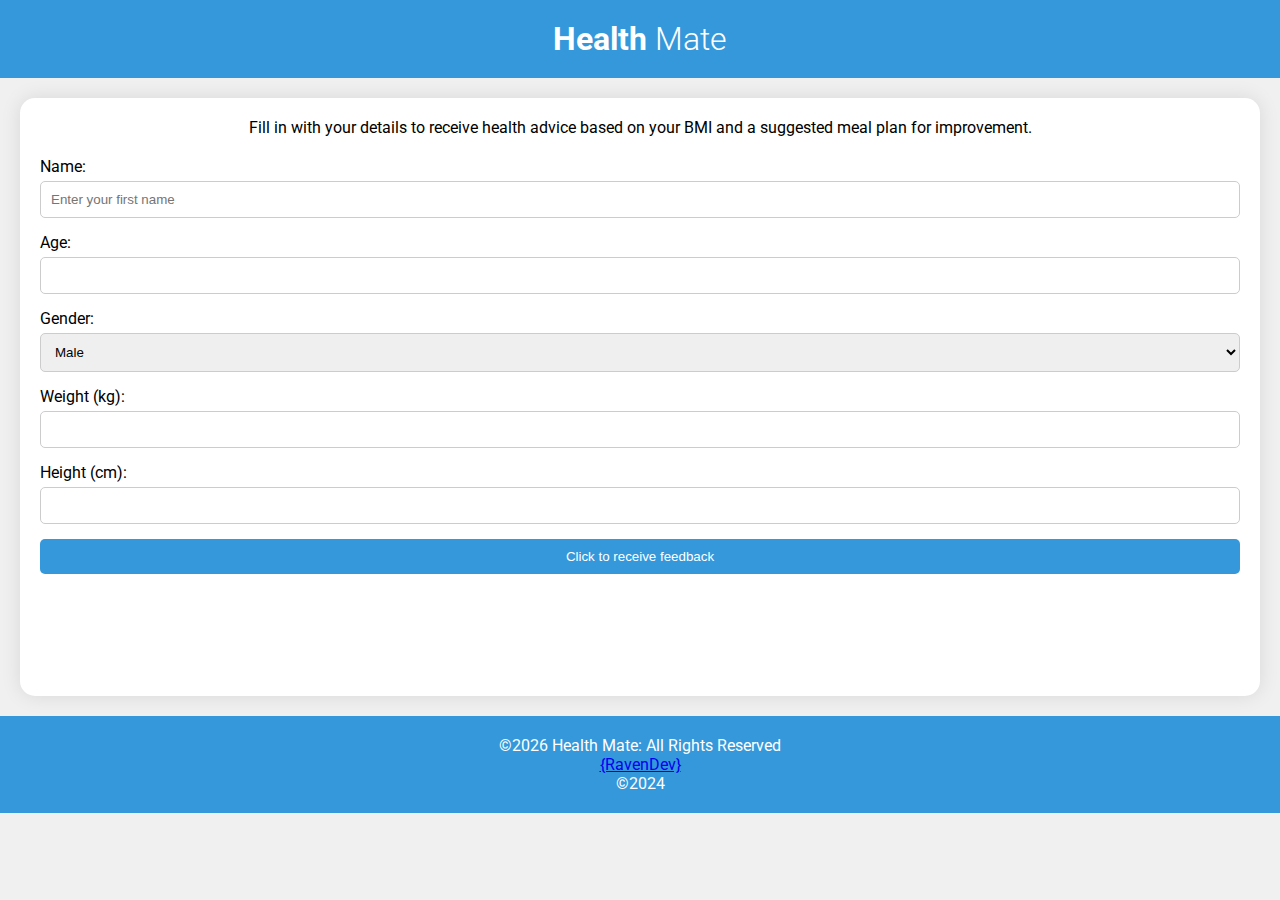
<file: index.html>
<!DOCTYPE html>
<html lang="en">

<head>
    <meta charset="UTF-8">
    <meta name="viewport" content="width=device-width, initial-scale=1.0">
    <title>Health Mate</title>
    <link href="https://fonts.googleapis.com/css2?family=Roboto:wght@300;400;500;700&display=swap" rel="stylesheet">
    <link rel="stylesheet" href="styles.css">
    <link rel="icon" type="image/png" sizes="32x32" href="./images/pexels-photo-1229356.webp">
</head>

<body>
    <header class="header">
        <h1>Health <span>Mate</span></h1>
    </header>
    <main class="calculator">
        <p class="intro">
            Fill in with your details to receive health advice based on your BMI and a suggested meal plan for improvement.
        </p>

        <form id="estimatorForm">
            <div class="input-group">
                <label for="name">Name:</label>
                <input type="text" id="name" required placeholder="Enter your first name">
            </div>
            <div class="input-group">
                <label for="age">Age:</label>
                <input type="number" id="age" required>
            </div>
            <div class="input-group">
                <label for="gender">Gender:</label>
                <select id="gender" required>
                    <option value="male">Male</option>
                    <option value="female">Female</option>
                </select>
            </div>
            <div class="input-group">
                <label for="weight">Weight (kg):</label>
                <input type="number" id="weight" required>
            </div>
            <div class="input-group">
                <label for="height">Height (cm):</label>
                <input type="number" id="height" required>
            </div>
            <button type="submit">Click to receive feedback</button>
        </form>

        <section id="output" style="opacity: 0;">
            <div id="advice-container" class="advice-container">
                <div id="bmi-advice" class="bmi-advice"></div>
                <div id="risk-advice" class="risk-advice"></div>
            </div>
            <div id="meal-advice" class="meal-advice">
                <h2>Proposed Weekly Meal Plan</h2>
                <table class="meal-plan">
                    <!-- Meal plan content will be populated here -->
                </table>
            </div>
            <div id="hospital-advice" class="hospital-advice">
                <!-- <h2>Proposed Hospitals for Further Medical Advice</h2> -->
                <table class="hospital-table">
                    <!-- Hospital advice content will be populated here -->
                </table>
            </div>
        </section>
    </main>

    <footer class="footer">
        <p>&copy;<span id ="currentYear"></span> Health Mate: All Rights Reserved</p>
        <a href="https://portifolio-eight-ashen-62.vercel.app/" class="blinking-link">{RavenDev}</a><br>
        &copy;2024
    </footer>
    <script src="script.js"></script>
</body>

</html>
</file>
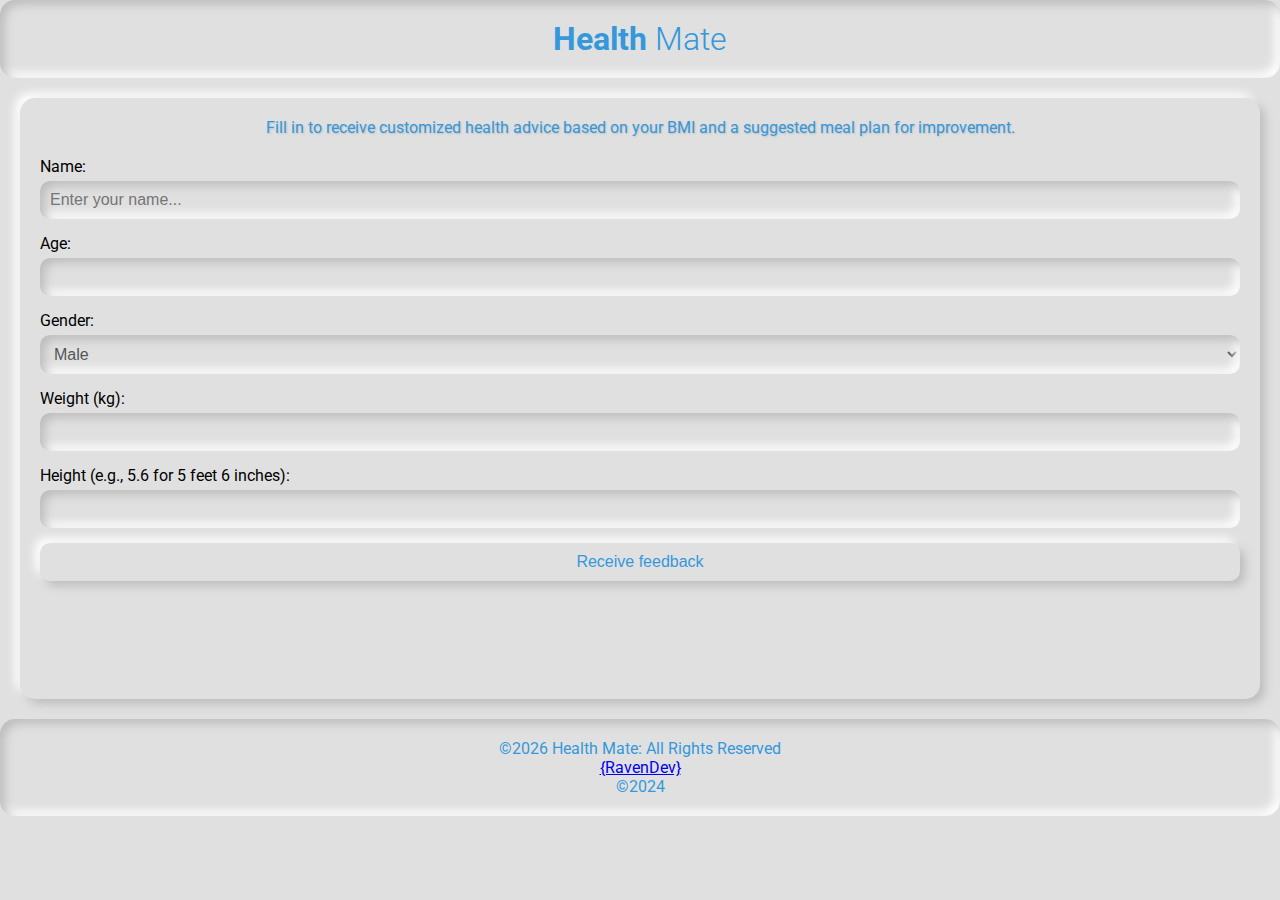
<file: public/index.html>
<!DOCTYPE html>
<html lang="en">

<head>
    <link rel="icon" href="./images/Health landing.jpeg" type="image/x-icon">
    <meta charset="UTF-8">
    <meta name="viewport" content="width=device-width, initial-scale=1.0">
    <title>Health Mate</title>
    <link rel="manifest" href="manifest.json">
    <link href="https://fonts.googleapis.com/css2?family=Roboto:wght@300;400;500;700&display=swap" rel="stylesheet">
    <link rel="stylesheet" href="styles.css">
    <link rel="icon" type="image/png" sizes="32x32" href="./images/pexels-photo-1229356.webp">
</head>

<body>
    <header class="header">
        <h1>Health <span>Mate</span></h1>
    </header>
    <main class="calculator">
        <p class="intro">
            Fill in to receive customized health advice based on your BMI and a suggested meal plan for improvement.
        </p>

        <form id="estimatorForm">
            <div class="input-group">
                <label for="name">Name:</label>
                <input type="text" id="name" required placeholder="Enter your name...">
            </div>
            <div class="input-group">
                <label for="age">Age:</label>
                <input type="number" id="age" required>
            </div>
            <div class="input-group">
                <label for="gender">Gender:</label>
                <select id="gender" required>
                    <option value="male">Male</option>
                    <option value="female">Female</option>
                    <option value="other">Other</option>
                </select>
            </div>
            <div class="input-group">
                <label for="weight">Weight (kg):</label>
                <input type="number" id="weight" required>
            </div>
            <div class="input-group">
                <label for="height">Height (e.g., 5.6 for 5 feet 6 inches):</label>
                <input type="number" id="height" step="0.1" required>
            </div>
            <button type="submit">Receive feedback</button>
        </form>

        <section id="output" style="opacity: 0;">
            <div id="advice-container" class="advice-container">
                <div id="bmi-advice" class="bmi-advice"></div>
                <div id="risk-advice" class="risk-advice"></div>
            </div>
            <div id="meal-advice" class="meal-advice">
                <h2>Proposed Weekly Meal Plan</h2>
                <table class="meal-plan">
                    <!-- Meal plan content will be populated here -->
                </table>
            </div>
            <div id="hospital-advice" class="hospital-advice">
                <!-- <h2>Proposed Hospitals for Further Medical Advice</h2> -->
                <table class="hospital-table">
                    <!-- Hospital advice content will be populated here -->
                </table>
            </div>
        </section>
    </main>

    <footer class="footer">
        <p>&copy;<span id="currentYear"></span> Health Mate: All Rights Reserved</p>
        <a href="https://benson14.vercel.app/" class="blinking-link">{RavenDev}</a><br>
        &copy;2024
    </footer>
    <script src="script.js"></script>
</body>

</html>
</file>
<file: styles.css>
/* Reset CSS */
* {
    box-sizing: border-box;
    margin: 0;
    padding: 0;
}

/* Body Styles */
body {
    font-family: 'Roboto', sans-serif;
    background-color: #f0f0f0;
}

/* Header Styles */
.header {
    background-color: #3498db;
    text-align: center;
    padding: 20px 0;
    color: white;
}

.header h1 {
    font-size: 2em;
    font-weight: 700;
}

.header span {
    font-weight: 300;
}

/* Main Styles */
.calculator {
    background-color: white;
    border-radius: 15px;
    box-shadow: 0 0 20px rgba(0, 0, 0, 0.1);
    padding: 20px;
    margin: 20px;
}

.intro {
    text-align: center;
    margin-bottom: 20px;
}

input[type='text'],
input[type='number'],
select {
    width: 100%;
    padding: 10px;
    margin: 5px 0 15px;
    border: 1px solid #ccc;
    border-radius: 5px;
    box-sizing: border-box;
}

button {
    width: 100%;
    padding: 10px;
    background-color: #3498db;
    color: white;
    border: none;
    border-radius: 5px;
    cursor: pointer;
    transition: background-color 0.3s ease;
}

button:hover {
    background-color: #2980b9;
}

/* Output Section Styles */
#output {
    margin-top: 30px;
}

.meal-plan,
.hospital-table {
    width: 100%;
    border: 1px solid black;
    margin-top: 20px;
}

.meal-plan th,
.meal-plan td,
.hospital-table th,
.hospital-table td {
    padding: 10px;
    text-align: left;
    border-bottom: 1px solid #ddd;
    border: 0.01px solid black;
}

.meal-plan th,
.hospital-table th {
    background-color: #3498db;
    color: white;
}

/* Footer Styles */
.footer {
    text-align: center;
    padding: 20px;
    background-color: #3498db;
    color: white;
}

@keyframes blink {
    0% { opacity: 1; }
    50% { opacity: 0; }
    100% { opacity: 1; }
}

/* Apply animation to the blinking link */
.blinking-link {
    animation: blink 1s infinite;
}
</file>
<file: public/styles.css>
/* Reset CSS */
* {
    box-sizing: border-box;
    margin: 0;
    padding: 0;
}

/* Body Styles */
body {
    font-family: 'Roboto', sans-serif;
    background-color: #e0e0e0; /* Slightly darker background */
}

/* Header Styles */
.header {
    background-color: #e0e0e0;
    text-align: center;
    padding: 20px 0;
    color: #3498db;
    box-shadow: inset 5px 5px 10px #bebebe, inset -5px -5px 10px #ffffff;
    border-radius: 15px;
}

.header h1 {
    font-size: 2em;
    font-weight: 700;
}

.header span {
    font-weight: 300;
}

/* Main Styles */
.calculator {
    background-color: #e0e0e0;
    border-radius: 15px;
    box-shadow: 5px 5px 10px #bebebe, -5px -5px 10px #ffffff;
    padding: 20px;
    margin: 20px;
}

.intro {
    text-align: center;
    margin-bottom: 20px;
    color: #3498db;
    text-shadow: 1px 1px 2px #bebebe;
}

input[type='text'],
input[type='number'],
select {
    width: 100%;
    padding: 10px;
    margin: 5px 0 15px;
    border: none;
    border-radius: 10px;
    background-color: #e0e0e0;
    box-shadow: inset 5px 5px 10px #bebebe, inset -5px -5px 10px #ffffff;
    font-size: 1em;
    color: #555;
}

button {
    width: 100%;
    padding: 10px;
    background-color: #e0e0e0;
    color: #3498db;
    border: none;
    border-radius: 10px;
    cursor: pointer;
    box-shadow: 5px 5px 10px #bebebe, -5px -5px 10px #ffffff;
    transition: box-shadow 0.3s ease;
    font-size: 1em;
}

button:hover {
    box-shadow: inset 5px 5px 10px #bebebe, inset -5px -5px 10px #ffffff;
}

/* Output Section Styles */
#output {
    margin-top: 30px;
    color: #3498db;
    text-shadow: 1px 1px 2px #bebebe;
}

.meal-plan,
.hospital-table {
    width: 100%;
    margin-top: 20px;
    border-radius: 10px;
    background-color: #e0e0e0;
    box-shadow: 5px 5px 10px #bebebe, -5px -5px 10px #ffffff;
}

.meal-plan th,
.meal-plan td,
.hospital-table th,
.hospital-table td {
    padding: 10px;
    text-align: left;
    border-bottom: 1px solid #ddd;
    color: #555;
}

.meal-plan th,
.hospital-table th {
    background-color: #e0e0e0;
    color: #3498db;
    box-shadow: inset 5px 5px 10px #bebebe, inset -5px -5px 10px #ffffff;
}

/* Footer Styles */
.footer {
    text-align: center;
    padding: 20px;
    background-color: #e0e0e0;
    color: #3498db;
    box-shadow: inset 5px 5px 10px #bebebe, inset -5px -5px 10px #ffffff;
    border-radius: 15px;
}

@keyframes blink {
    0% { opacity: 1; }
    50% { opacity: 0; }
    100% { opacity: 1; }
}

/* Apply animation to the blinking link */
/* .blinking-link {
    animation: blink 1s infinite;
} */
</file>
